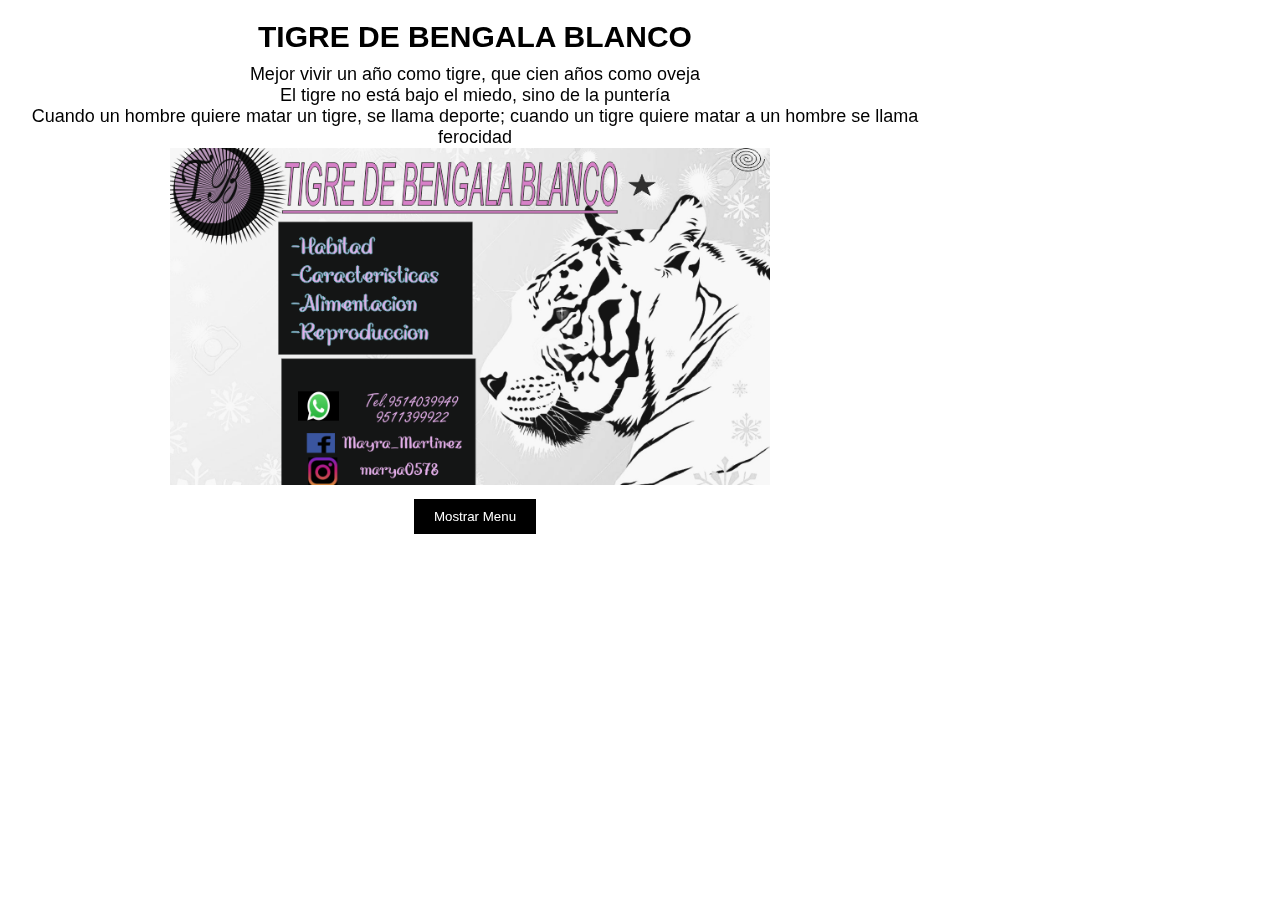
<file: index.html>
<!DOCTYPE html>
<html lang="es">
<head>
    <meta charset="UTF-8">
    <meta name="viewport" content="width=device-width, initial-scale=1.0">
    <meta http-equiv="X-UA-Compatible" content="ie=edge">
    <title>Menu lateral dinamico</title>
    <link rel="stylesheet" href="style.css">
    <link rel="stylesheet" href="https://stackpath.bootstrapcdn.com/font-awesome/4.7.0/css/font-awesome.min.css">
</head>
<body>
    <section class="container">
        <div class="sidebar">
            <div class="side-hide">
                <i class="fa fa-times" aria-hidden="true"></i>
            </div>


            <img src="L.png" width="120" alt="LOGO">
            <ul>
                <li><a href="index.html">Inicio</a></li>
                <li><a href="habitad.html">Habitad</a></li>
                <li><a href="caracteristicas.html">Caracteristicas</a></li>
                <li><a href="alimentacion.html">Alimentacion</a></li>
                <li><a href="reproduccion.html">Reproducion</a></li>
            </ul>
        </div>
        
        <div class="content">
            <h2>tigre de bengala blanco</h2>
            <p>Mejor vivir un año como tigre, que cien años como oveja</p>
            <p>El tigre no está bajo el miedo, sino de la puntería</p>
            <p>Cuando un hombre quiere matar un tigre, 
                se llama deporte; cuando un tigre quiere matar a un hombre se llama ferocidad</p>
                <center><img src="tarjeta.png" width="600" alt="LOGO"></center>


                <center><button>Mostrar Menu</button></center>
        </div>
        

    </section>

    <!-- JS jQuery -->
    <script src="https://code.jquery.com/jquery-1.12.4.min.js"></script>
    <script>

        // Mostrar Sidebar
        $("button").on('click', function() {
            $(".container").toggleClass("show");
        });

        $(".side-hide").on('click', function() {
            $(".container").toggleClass("show");
        })

    </script>

</body>

</html>
</file>
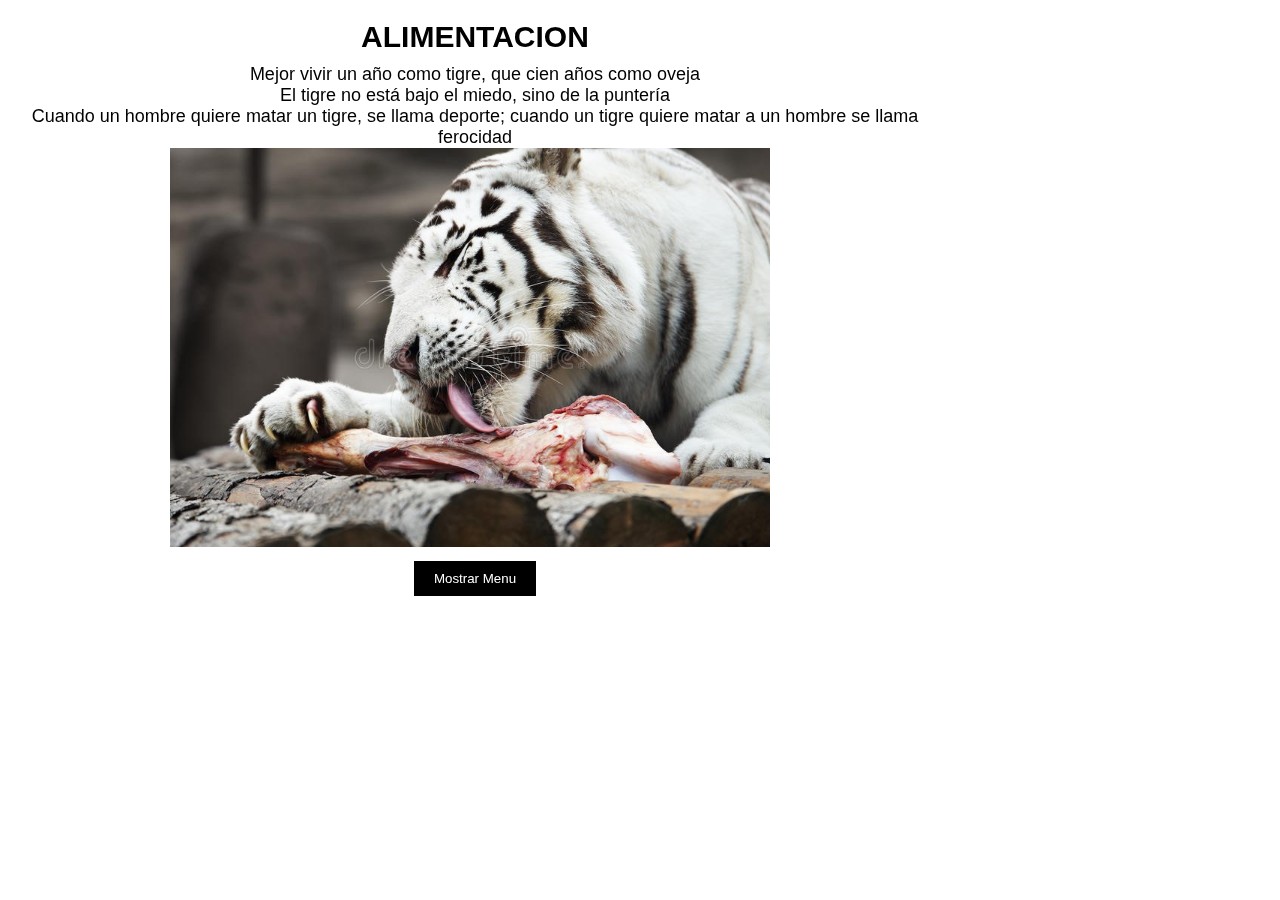
<file: alimentacion.html>
<!DOCTYPE html>
<html lang="es">
<head>
    <meta charset="UTF-8">
    <meta name="viewport" content="width=device-width, initial-scale=1.0">
    <meta http-equiv="X-UA-Compatible" content="ie=edge">
    <title>Menu lateral dinamico</title>
    <link rel="stylesheet" href="style.css">
    <link rel="stylesheet" href="https://stackpath.bootstrapcdn.com/font-awesome/4.7.0/css/font-awesome.min.css">
</head>
<body>
    <section class="container">
        <div class="sidebar">
            <div class="side-hide">
                <i class="fa fa-times" aria-hidden="true"></i>
            </div>


            <img src="L.png" width="120" alt="logo">
            <ul>
                <li><a href="index.html">Inicio</a></li>
                <li><a href="habitad.html">Habitad</a></li>
                <li><a href="caracteristicas.html">Caracteristicas</a></li>
                <li><a href="alimentacion.html">Alimentacion</a></li>
                <li><a href="reproduccion.html">Reproducion</a></li>
            </ul>
        </div>
        
        <div class="content">
            <h2>alimentacion</h2>
            <p>Mejor vivir un año como tigre, que cien años como oveja</p>
            <p>El tigre no está bajo el miedo, sino de la puntería</p>
            <p>Cuando un hombre quiere matar un tigre, 
                se llama deporte; cuando un tigre quiere matar a un hombre se llama ferocidad</p>
                <center><img src="A.jpg" width="600" alt="LOGO"></center>


            <center><button>Mostrar Menu</button></center>
        </div>
        

    </section>

    <!-- JS jQuery -->
    <script src="https://code.jquery.com/jquery-1.12.4.min.js"></script>
    <script>

        // Mostrar Sidebar
        $("button").on('click', function() {
            $(".container").toggleClass("show");
        });

        $(".side-hide").on('click', function() {
            $(".container").toggleClass("show");
        })

    </script>

</body>

</html>
</file>
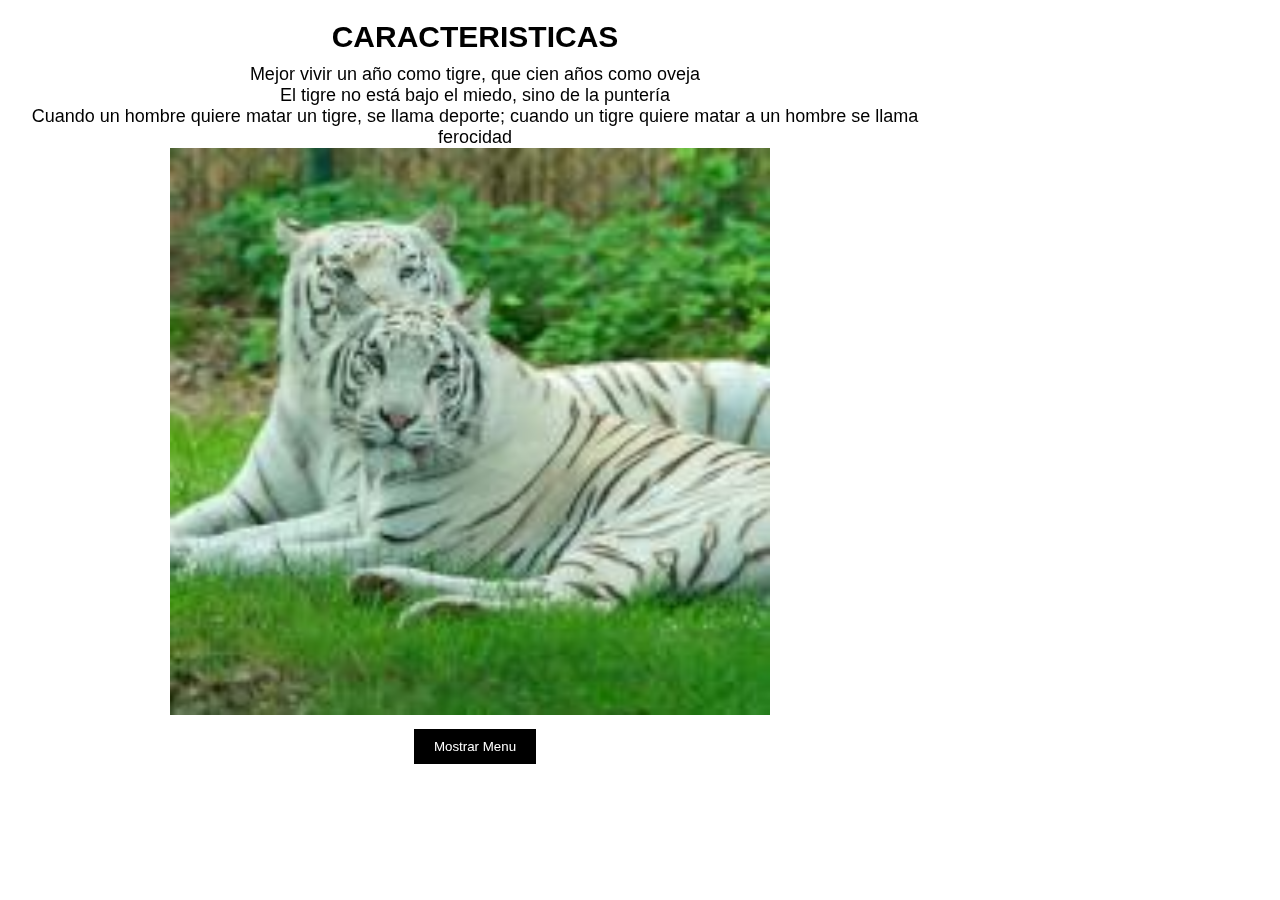
<file: caracteristicas.html>
<!DOCTYPE html>
<html lang="es">
<head>
    <meta charset="UTF-8">
    <meta name="viewport" content="width=device-width, initial-scale=1.0">
    <meta http-equiv="X-UA-Compatible" content="ie=edge">
    <title>Menu lateral dinamico</title>
    <link rel="stylesheet" href="style.css">
    <link rel="stylesheet" href="https://stackpath.bootstrapcdn.com/font-awesome/4.7.0/css/font-awesome.min.css">
</head>
<body>
    <section class="container">
        <div class="sidebar">
            <div class="side-hide">
                <i class="fa fa-times" aria-hidden="true"></i>
            </div>


            <img src="L.png" width="120" alt="logo">
            <ul>
                <li><a href="index.html">Inicio</a></li>
                <li><a href="habitad.html">Habitad</a></li>
                <li><a href="caracteristicas.html">Caracteristicas</a></li>
                <li><a href="alimentacion.html">Alimentacion</a></li>
                <li><a href="reproduccion.html">Reproducion</a></li>
            </ul>
        </div>
        
        <div class="content">
            <h2>caracteristicas</h2>
            <p>Mejor vivir un año como tigre, que cien años como oveja</p>
            <p>El tigre no está bajo el miedo, sino de la puntería</p>
            <p>Cuando un hombre quiere matar un tigre, 
                se llama deporte; cuando un tigre quiere matar a un hombre se llama ferocidad</p>
                <center><img src="G5.png" width="600" alt="LOGO"></center>


            <center><button>Mostrar Menu</button></center>
        </div>
        

    </section>

    <!-- JS jQuery -->
    <script src="https://code.jquery.com/jquery-1.12.4.min.js"></script>
    <script>

        // Mostrar Sidebar
        $("button").on('click', function() {
            $(".container").toggleClass("show");
        });

        $(".side-hide").on('click', function() {
            $(".container").toggleClass("show");
        })

    </script>

</body>

</html>
</file>
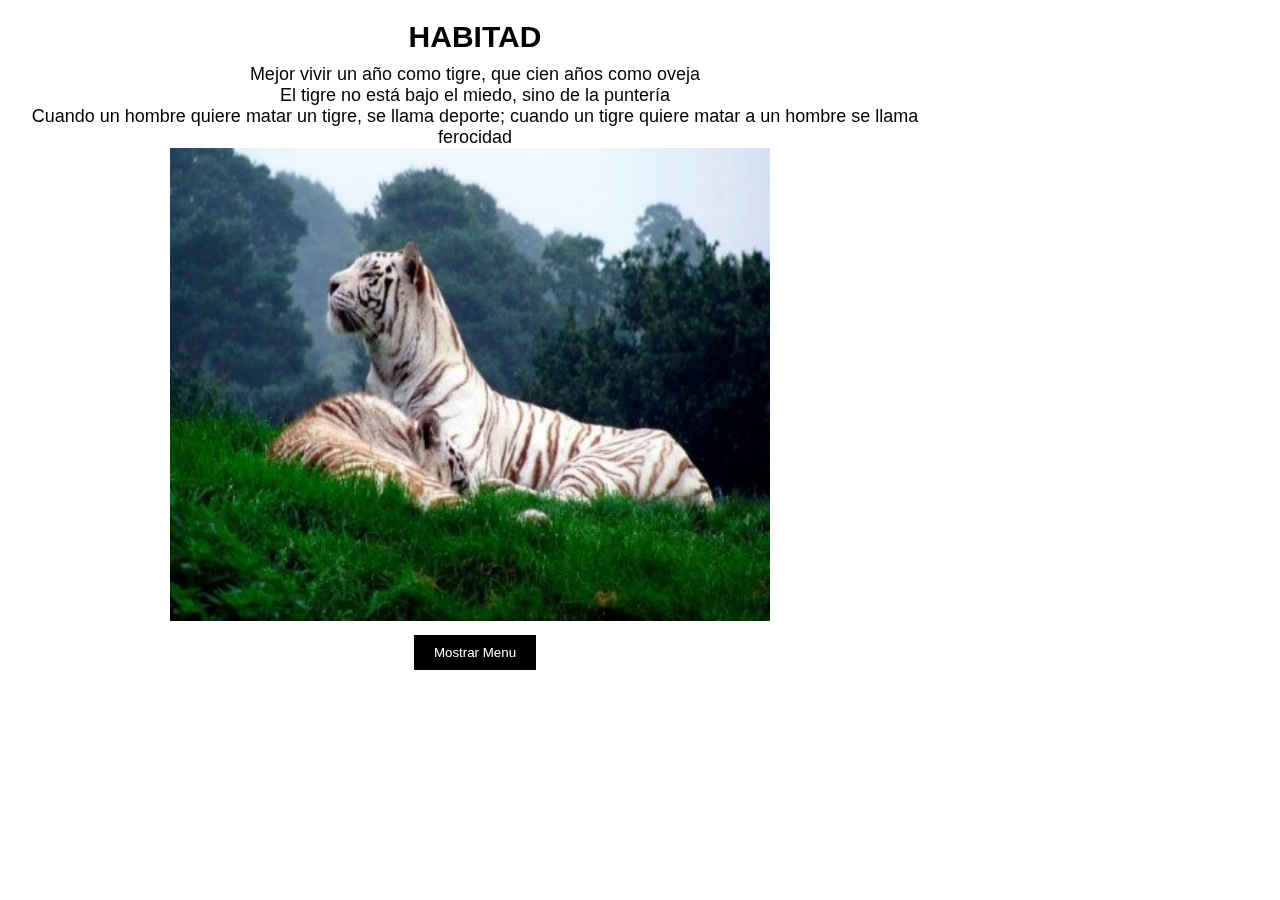
<file: habitad.html>
<!DOCTYPE html>
<html lang="es">
<head>
    <meta charset="UTF-8">
    <meta name="viewport" content="width=device-width, initial-scale=1.0">
    <meta http-equiv="X-UA-Compatible" content="ie=edge">
    <title>Menu lateral dinamico</title>
    <link rel="stylesheet" href="style.css">
    <link rel="stylesheet" href="https://stackpath.bootstrapcdn.com/font-awesome/4.7.0/css/font-awesome.min.css">
</head>
<body>
    <section class="container">
        <div class="sidebar">
            <div class="side-hide">
                <i class="fa fa-times" aria-hidden="true"></i>
            </div>


            <img src="L.png" width="120" alt="logo">
            <ul>
                <li><a href="index.html">Inicio</a></li>
                <li><a href="habitad.html">Habitad</a></li>
                <li><a href="caracteristicas.html">Caracteristicas</a></li>
                <li><a href="alimentacion.html">Alimentacion</a></li>
                <li><a href="reproduccion.html">Reproducion</a></li>
            </ul>
        </div>
        
        <div class="content">
            <h2>habitad</h2>
            <p>Mejor vivir un año como tigre, que cien años como oveja</p>
            <p>El tigre no está bajo el miedo, sino de la puntería</p>
            <p>Cuando un hombre quiere matar un tigre, 
                se llama deporte; cuando un tigre quiere matar a un hombre se llama ferocidad</p>
                <center><img src="HAB.jpg" width="600" alt="LOGO"></center>


                <center><button>Mostrar Menu</button></center>
        </div>
        

    </section>

    <!-- JS jQuery -->
    <script src="https://code.jquery.com/jquery-1.12.4.min.js"></script>
    <script>

        // Mostrar Sidebar
        $("button").on('click', function() {
            $(".container").toggleClass("show");
        });

        $(".side-hide").on('click', function() {
            $(".container").toggleClass("show");
        })

    </script>

</body>

</html>
</file>
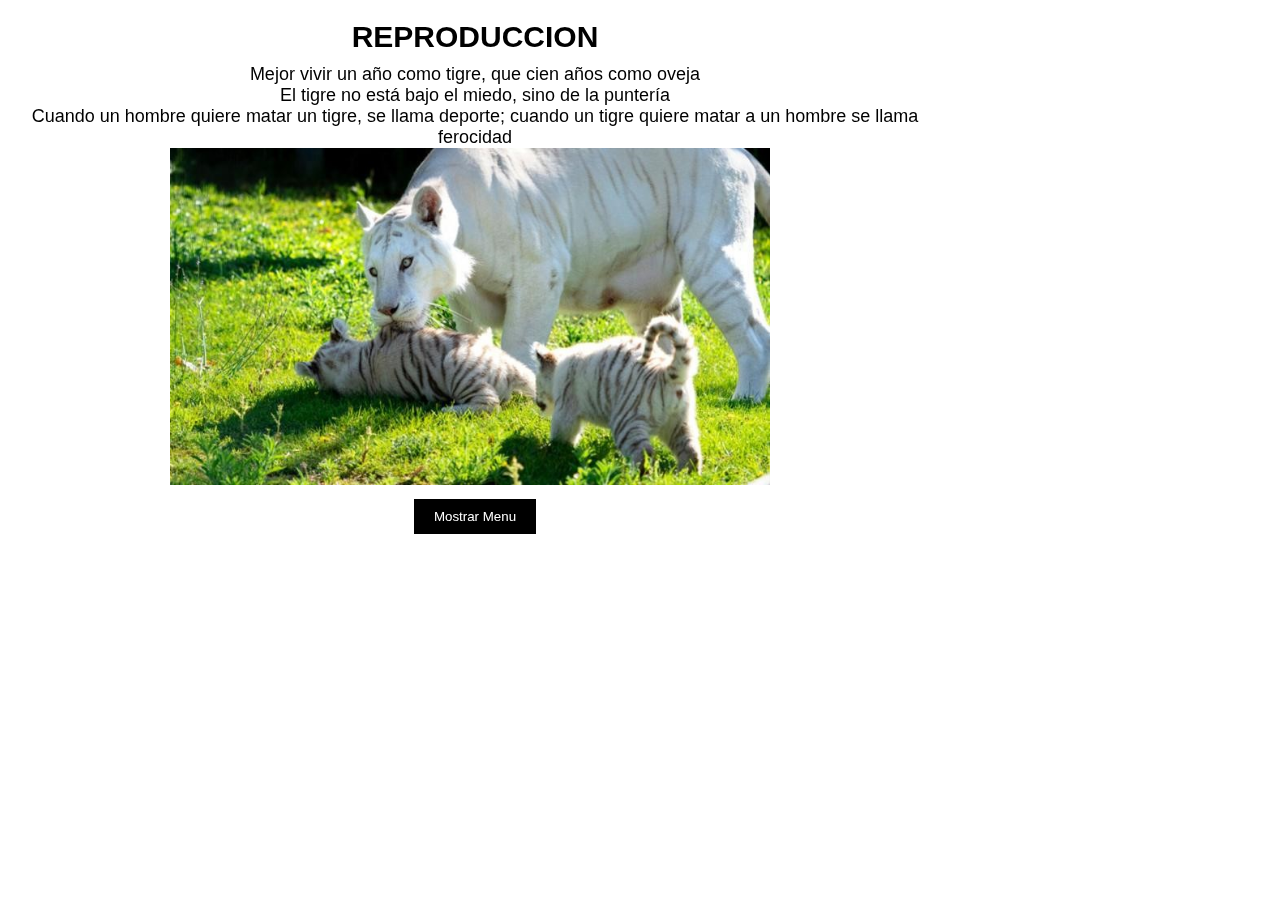
<file: reproduccion.html>
<!DOCTYPE html>
<html lang="es">
<head>
    <meta charset="UTF-8">
    <meta name="viewport" content="width=device-width, initial-scale=1.0">
    <meta http-equiv="X-UA-Compatible" content="ie=edge">
    <title>Menu lateral dinamico</title>
    <link rel="stylesheet" href="style.css">
    <link rel="stylesheet" href="https://stackpath.bootstrapcdn.com/font-awesome/4.7.0/css/font-awesome.min.css">
</head>
<body>
    <section class="container">
        <div class="sidebar">
            <div class="side-hide">
                <i class="fa fa-times" aria-hidden="true"></i>
            </div>


            <img src="L.png" width="120" alt="logo">
            <ul>
                <li><a href="index.html">Inicio</a></li>
                <li><a href="habitad.html">Habitad</a></li>
                <li><a href="caracteristicas.html">Caracteristicas</a></li>
                <li><a href="alimentacion.html">Alimentacion</a></li>
                <li><a href="reproduccion.html">Reproducion</a></li>
            </ul>
        </div>
        
        <div class="content">
            <h2>reproduccion</h2>
            <p>Mejor vivir un año como tigre, que cien años como oveja</p>
            <p>El tigre no está bajo el miedo, sino de la puntería</p>
            <p>Cuando un hombre quiere matar un tigre, 
                se llama deporte; cuando un tigre quiere matar a un hombre se llama ferocidad</p>
                <center><img src="REP.jpg" width="600" alt="LOGO"></center>


            <center><button>Mostrar Menu</button></center>
        </div>
        

    </section>

    <!-- JS jQuery -->
    <script src="https://code.jquery.com/jquery-1.12.4.min.js"></script>
    <script>

        // Mostrar Sidebar
        $("button").on('click', function() {
            $(".container").toggleClass("show");
        });

        $(".side-hide").on('click', function() {
            $(".container").toggleClass("show");
        })

    </script>

</body>

</html>
</file>
<file: style.css>
* {
    margin: 0;
    padding: 0;
    box-sizing: border-box;
}

.container {
    position: fixed;
    width: 100%;
    height: 100%;
    overflow: auto;
    left: -320px;
    transition: all ease-in-out 300ms;
}

.sidebar {
    width: 320px;
    height: 100%;
    background: black;
    overflow: auto; 
    float: left;   
}

.sidebar img {
    width: 130px;
    display: block;
    margin: 10px auto;
    opacity: .7;   
}

.side-hide {
    float: right;
    margin: 12px;
    color: white;
    opacity: .7;
    font-size: 24px;
    cursor: pointer;
}

.sidebar ul li {
    list-style: none;
    padding: 12px 10px;
}

.sidebar ul li:hover {
    background: #4e4e4e;
    cursor: pointer;
}


.sidebar ul li a {
    text-decoration: none;
    color: rgb(252, 248, 248);
    font-size: 17px;
    font-family: sans-serif;
    opacity: .7;
}

.content {
    padding: 20px;
    font-size: 16px;
    color: black;
    font-family:sans-serif;
}

.content h2 {
    font-size: 30px;
    text-transform: uppercase;
    margin-bottom: 10px;
    margin-left: 310px;
    text-align: center;
}

.content p {
    font-size: 18px;
    text-align: justify;
    margin-left: 310px;
    text-align: center;
}

button {
    background: black;
    color: white;
    padding: 10px 20px;
    border: none;
    cursor: pointer;
    margin-top: 10px;
    margin-left: 10px;

}

.show {
    left: 0;
}
</file>
